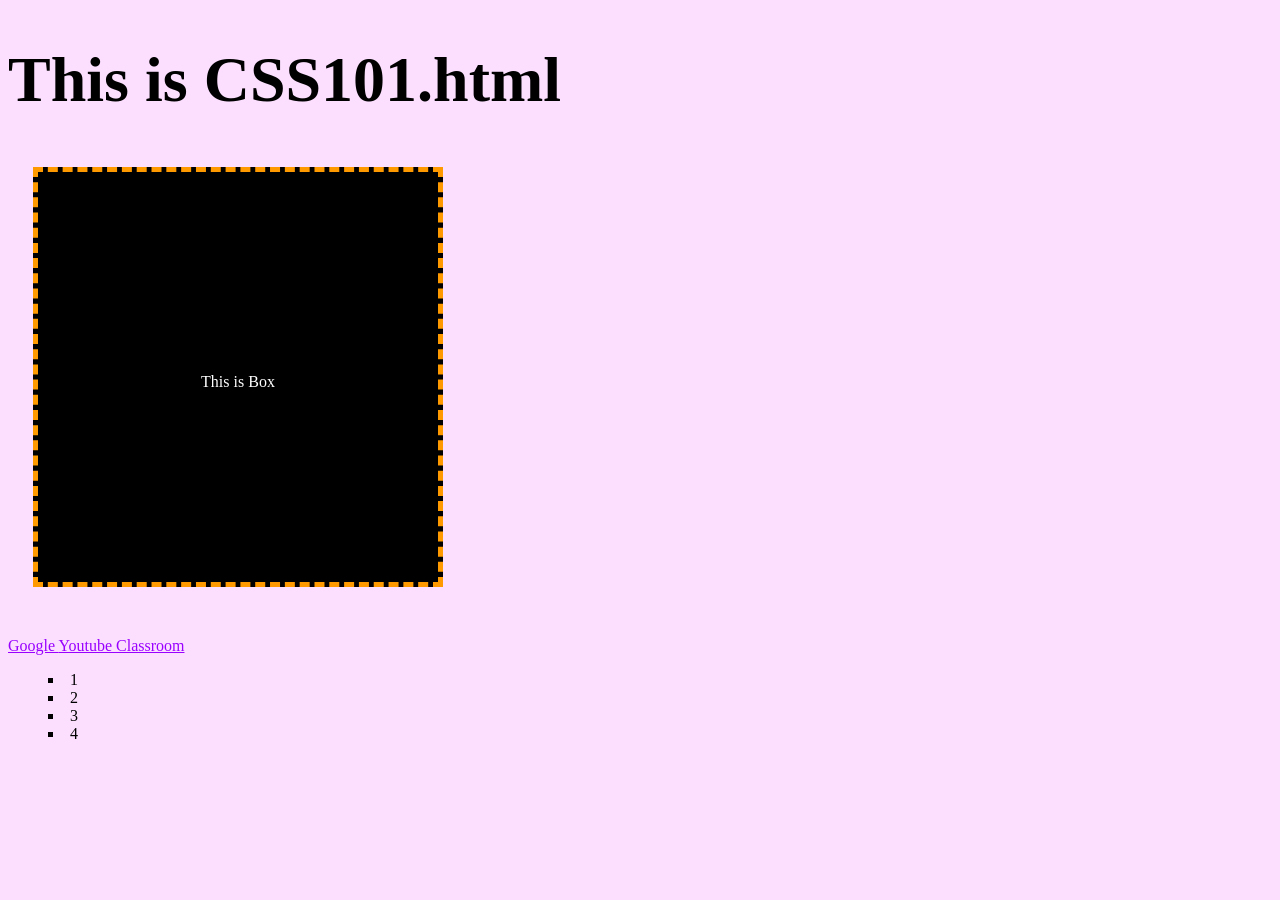
<file: CSS101.html>
<!DOCTYPE html>
<html>
    <head>
        <title>Page Title</title>
        <meta charset="utf-8" />

        <link rel="preconnect" href="https://fonts.googleapis.com">
        <link rel="preconnect" href="https://fonts.gstatic.com" crossorigin>
        <link href="https://fonts.googleapis.com/css2?family=Dhurjati&family=Noto+Sans+Linear+A&family=Nova+Square&display=swap" rel="stylesheet">

        <link rel="stylesheet" href="mystyle.css">
        
    </head>

    <style>
      body{background-color: rgb(252, 223, 255);}
    </style>

    <body>   
        <h1>
          This is CSS101.html
        </h1>
        <div class="box">This is Box</div>
        <a href="https://www.google.com" 
           target="_blank">
            Google
        </a>

        <a href="https://www.youtube.com/" 
           target="_blank">
            Youtube
        </a>

        <a href="https://classroom.google.com/" 
           target="_blank">
            Classroom
        </a>
        
        <ul>
          <li>1</li>
          <li>2</li>
          <li>3</li>
          <li>4</li>
        </ul>
    </body>


</html>
</file>
<file: mystyle.css>
h1{
    font-family: 'PT Serif';
     font-size: 4rem;
 }
 
 #myP{
     font-size: 48pt;
 }
 
 .myfont{
     font-size: 48pt;
 }
 
 .h1{
     font-size: 16pt;
 }
 
 .coRed{
     color: #ff22ff;
     color:rgb(0, 255, 0 );
     color: hsl(9, 50%, 50%);
 }
 
 .box{
     width: 400px;
     height: 400px;
     color: rgba(255,255,255);
     background-color: rgb(0, 0, 0);
     text-align: center;
     border: 5px dashed rgb(255, 153, 0);
     padding-top: 10px;
     margin: 50px 25px;
     display: flex;
     flex-direction: column;
     justify-content: center;
 }
 
 .box:hover{
     color: rgb(0, 0, 0);
     background-color: rgb(255, 224, 167);
     border: 5px dashed rgb(195, 0, 255);

    box-shadow: 20px 20px 20px 10px black;
 }
 
 a{
     color:#ffa722;
 }
 
 a:link{
     color:rgb(153, 0, 255);
 }

 ul{
    list-style: square inside url('https://media.giphy.com/media/OiC5BKaPVLl60/giphy.gif');
 }
</file>
